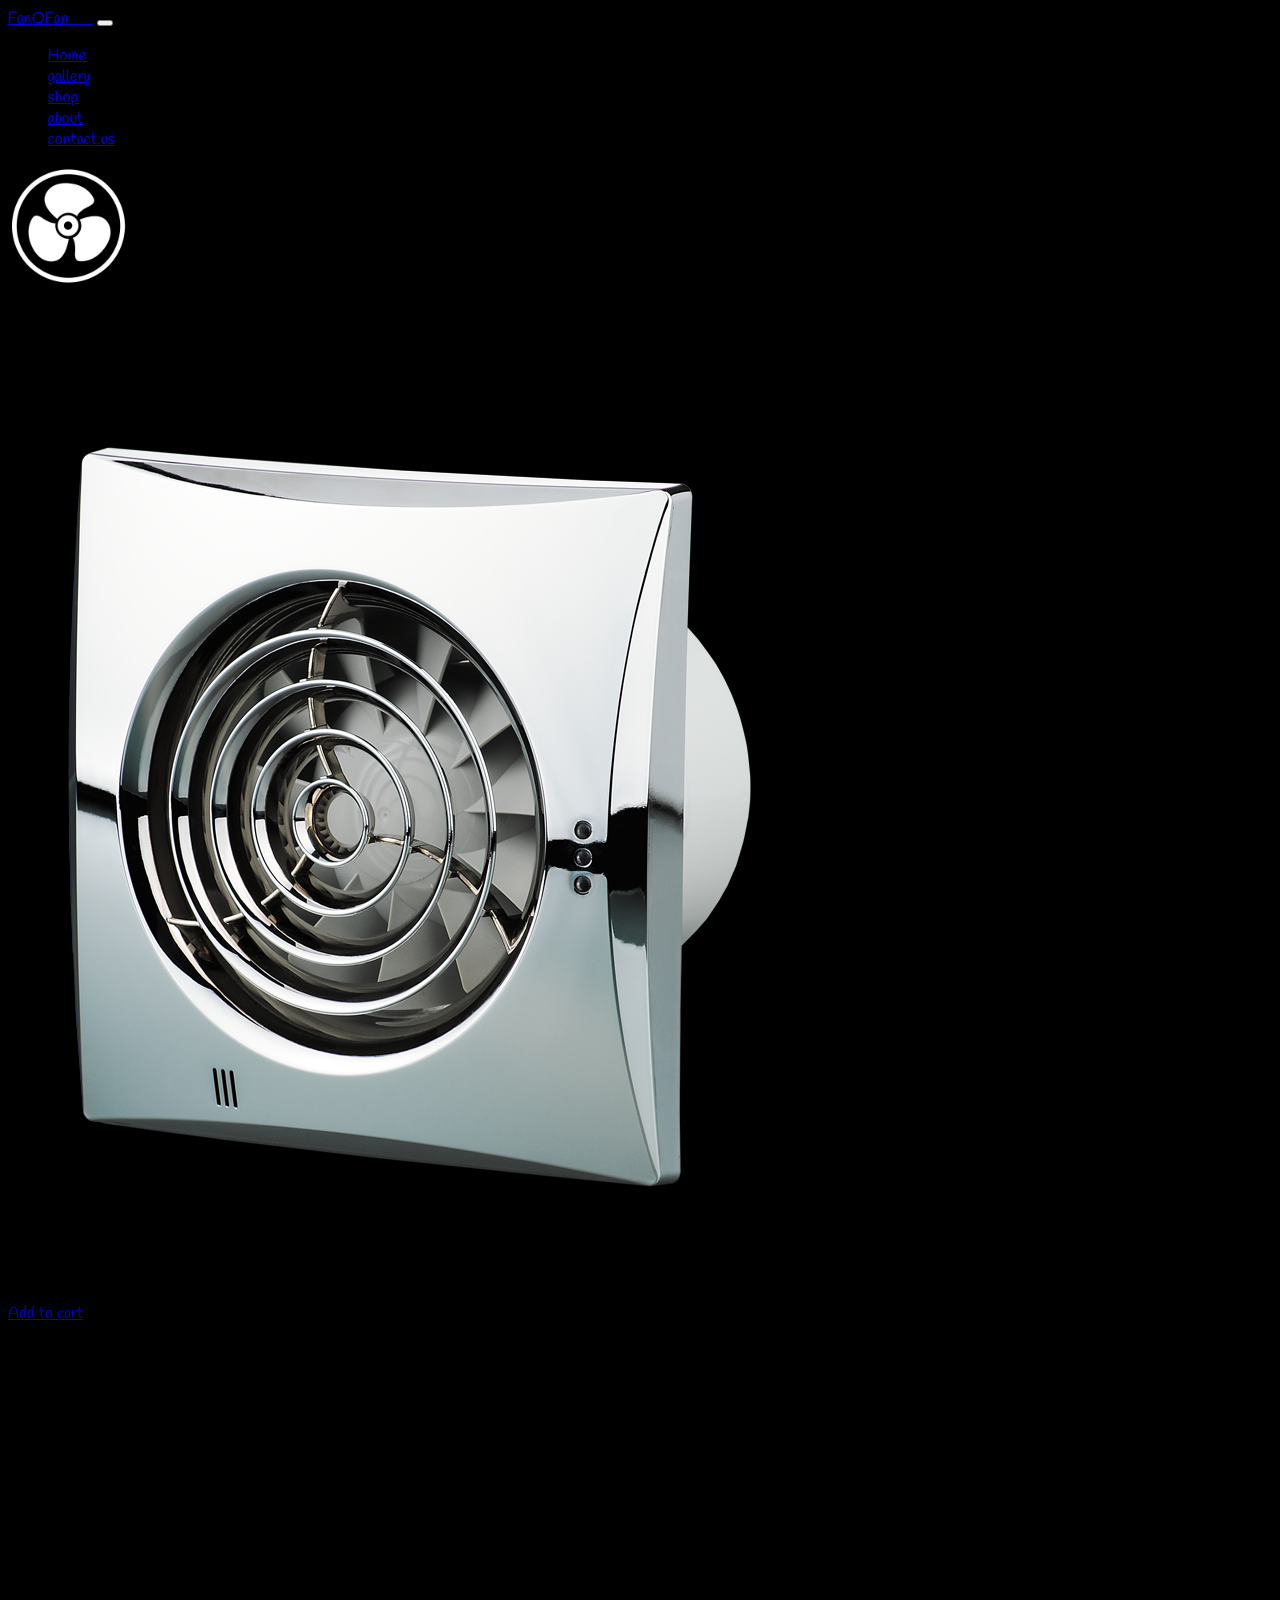
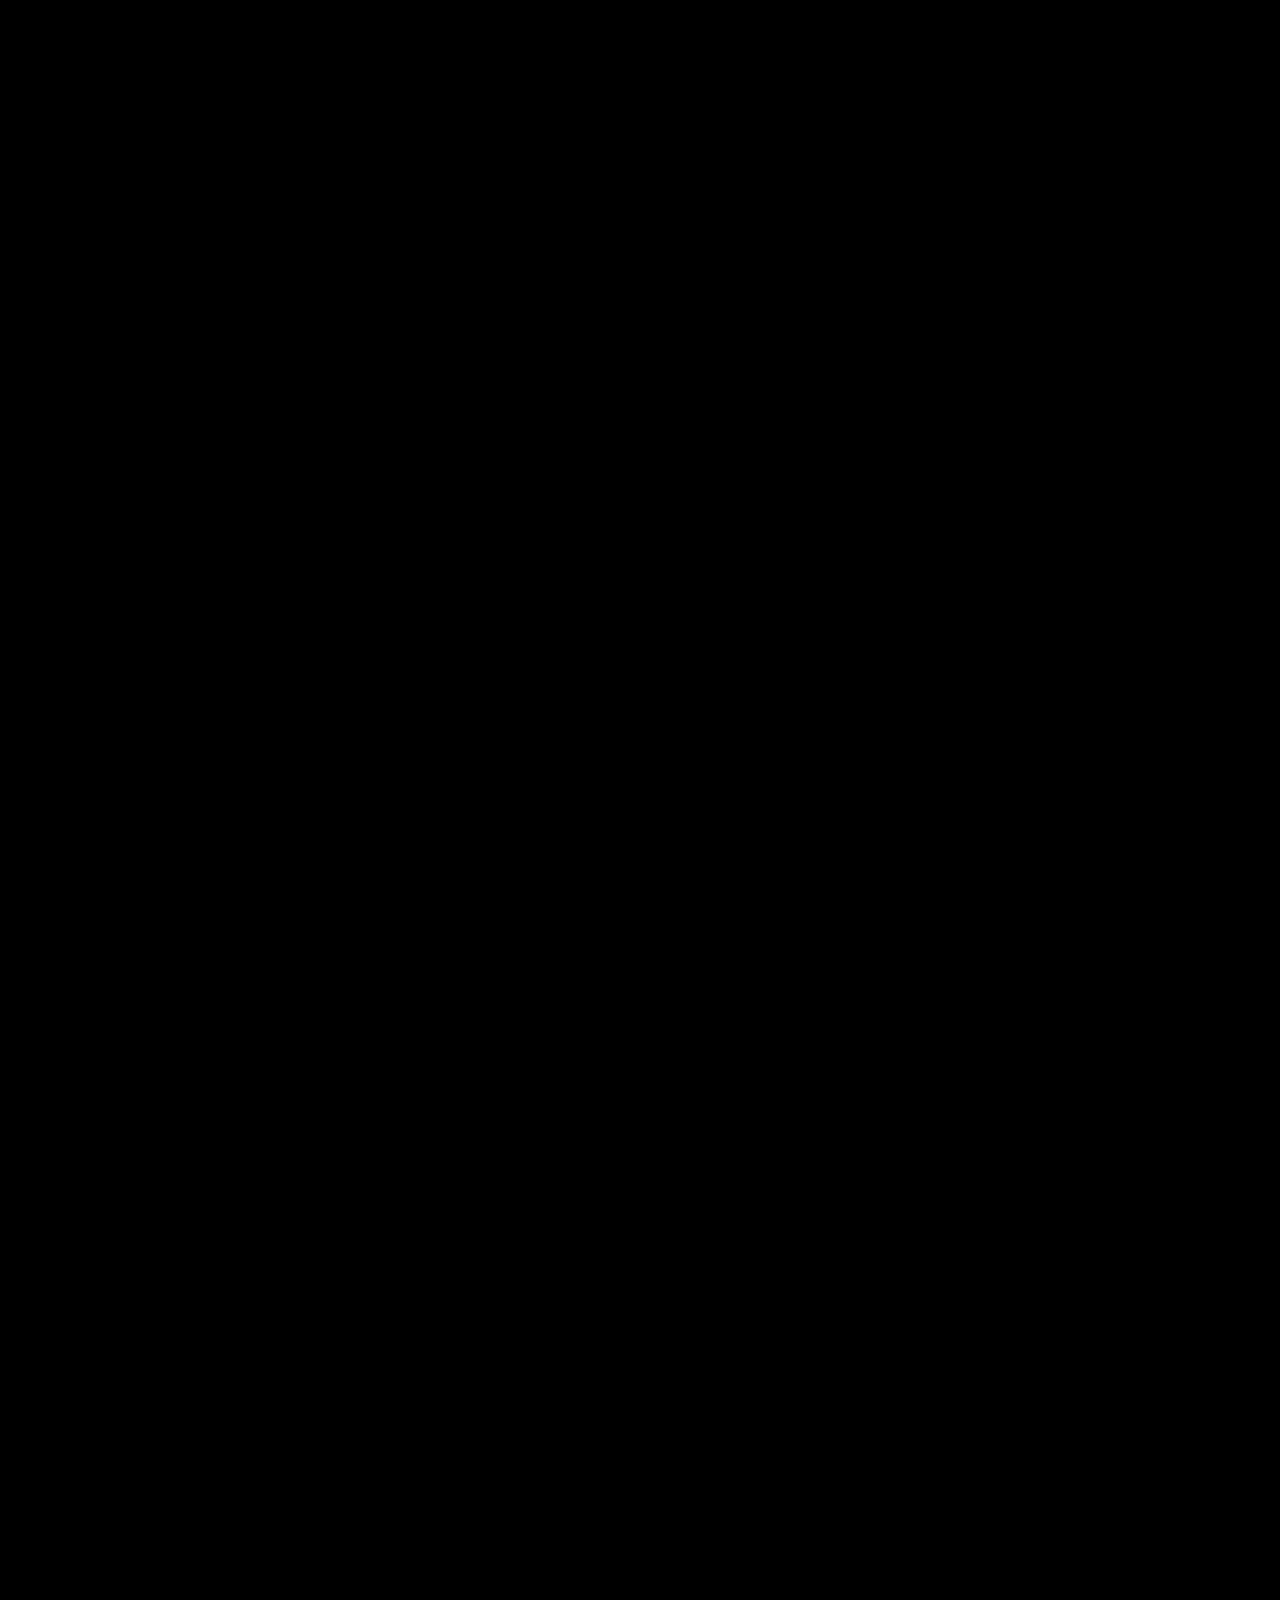
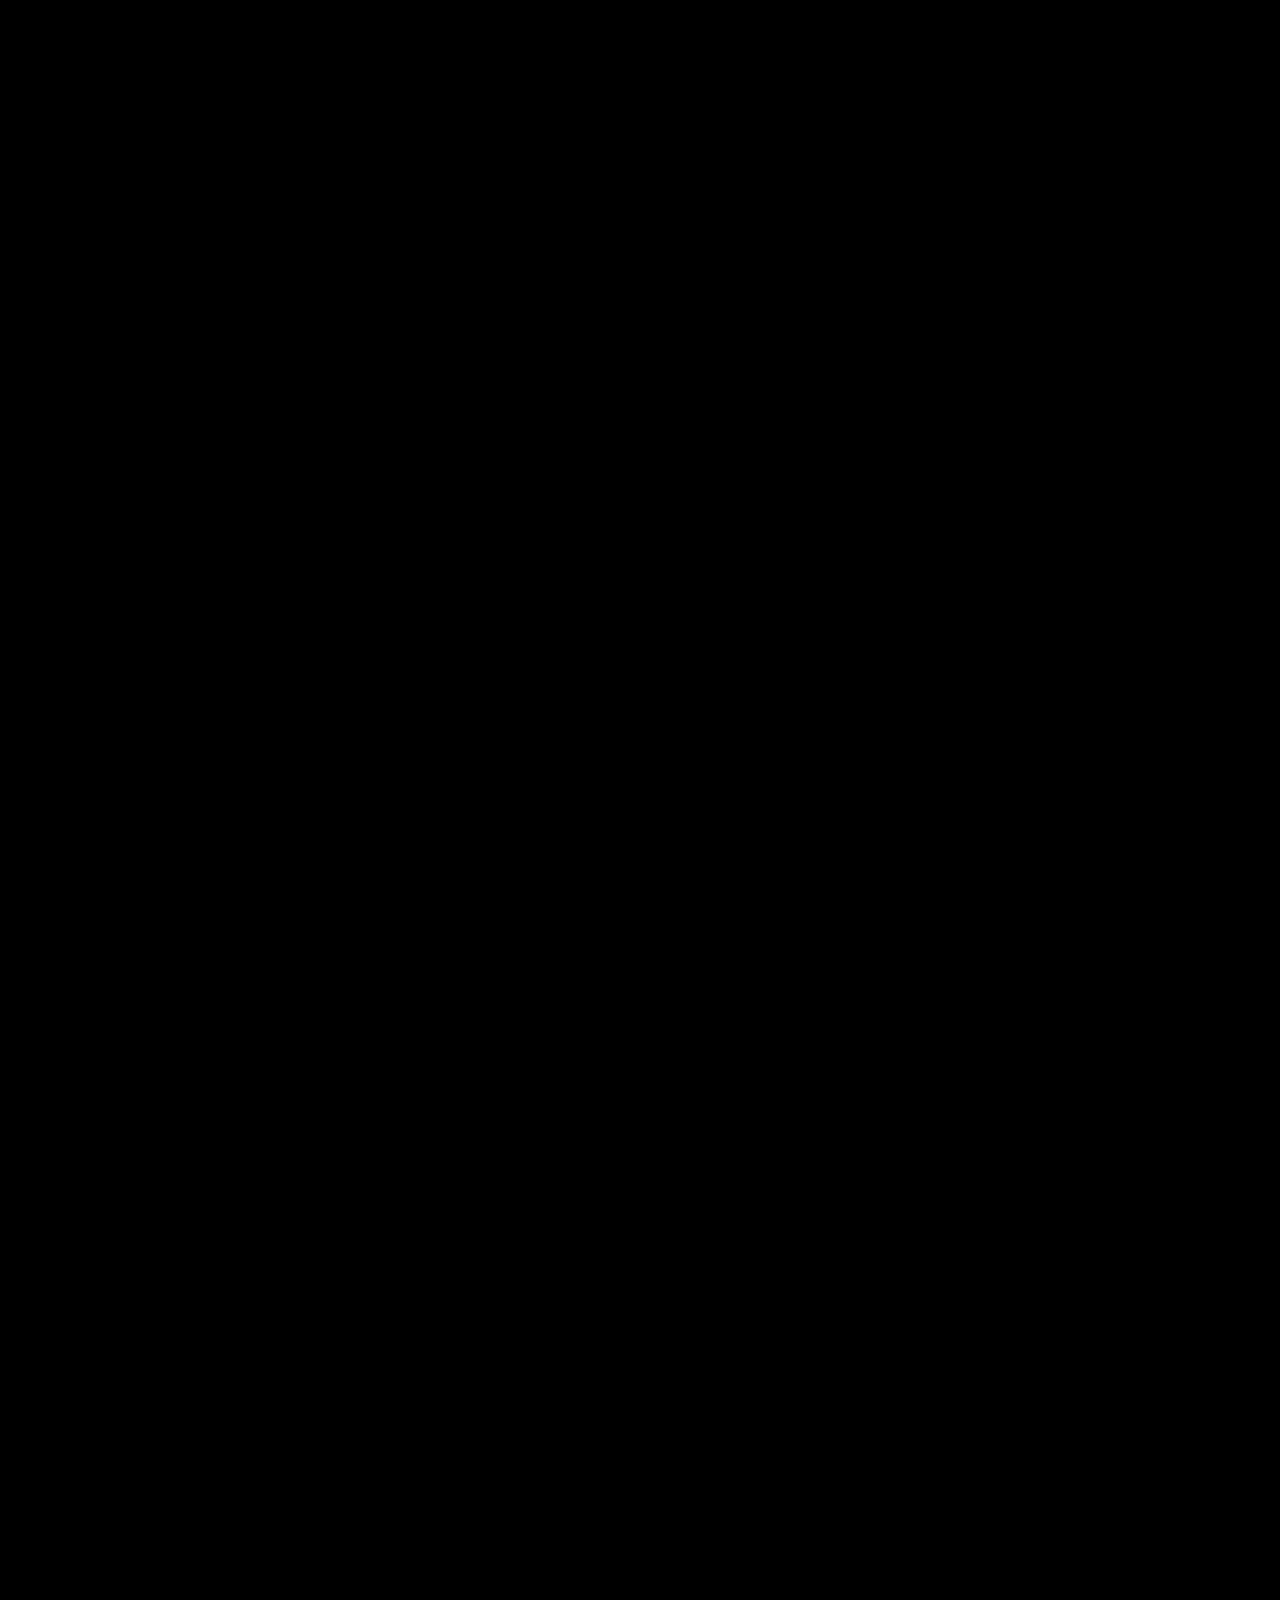
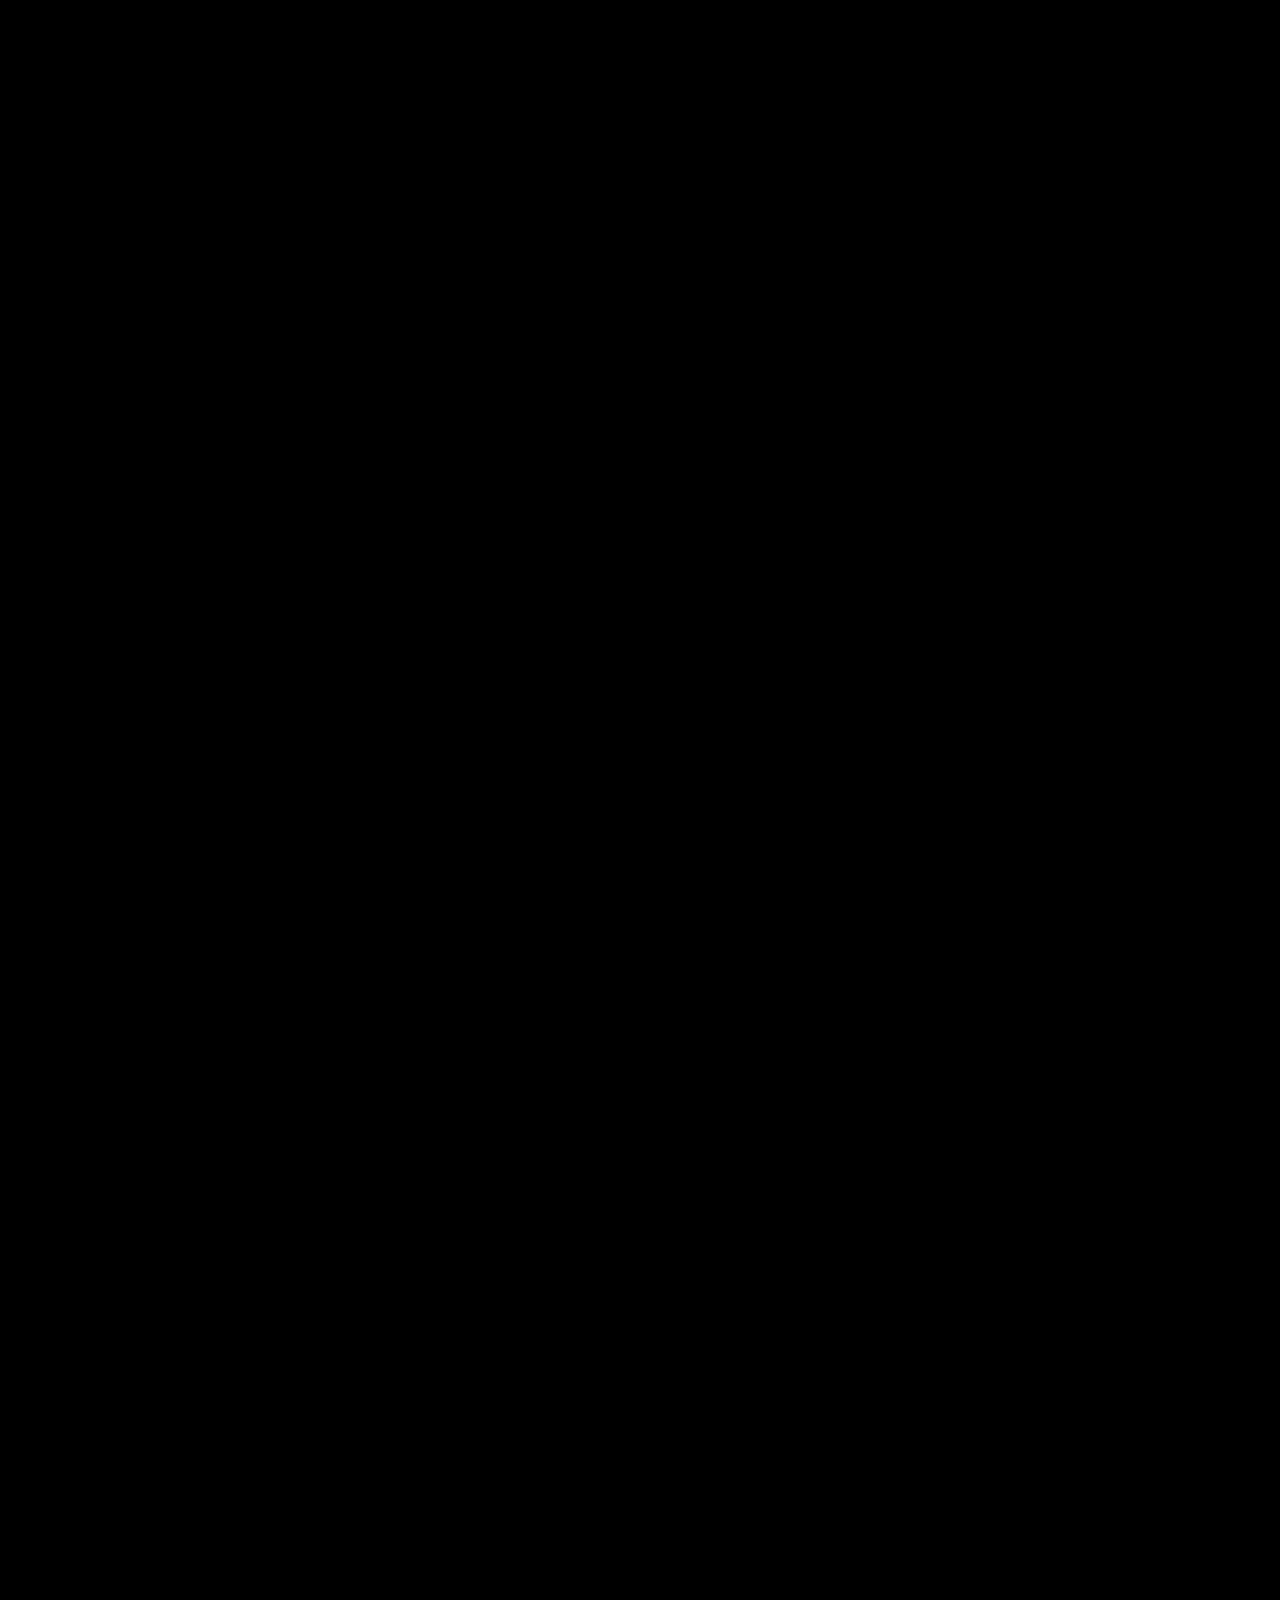
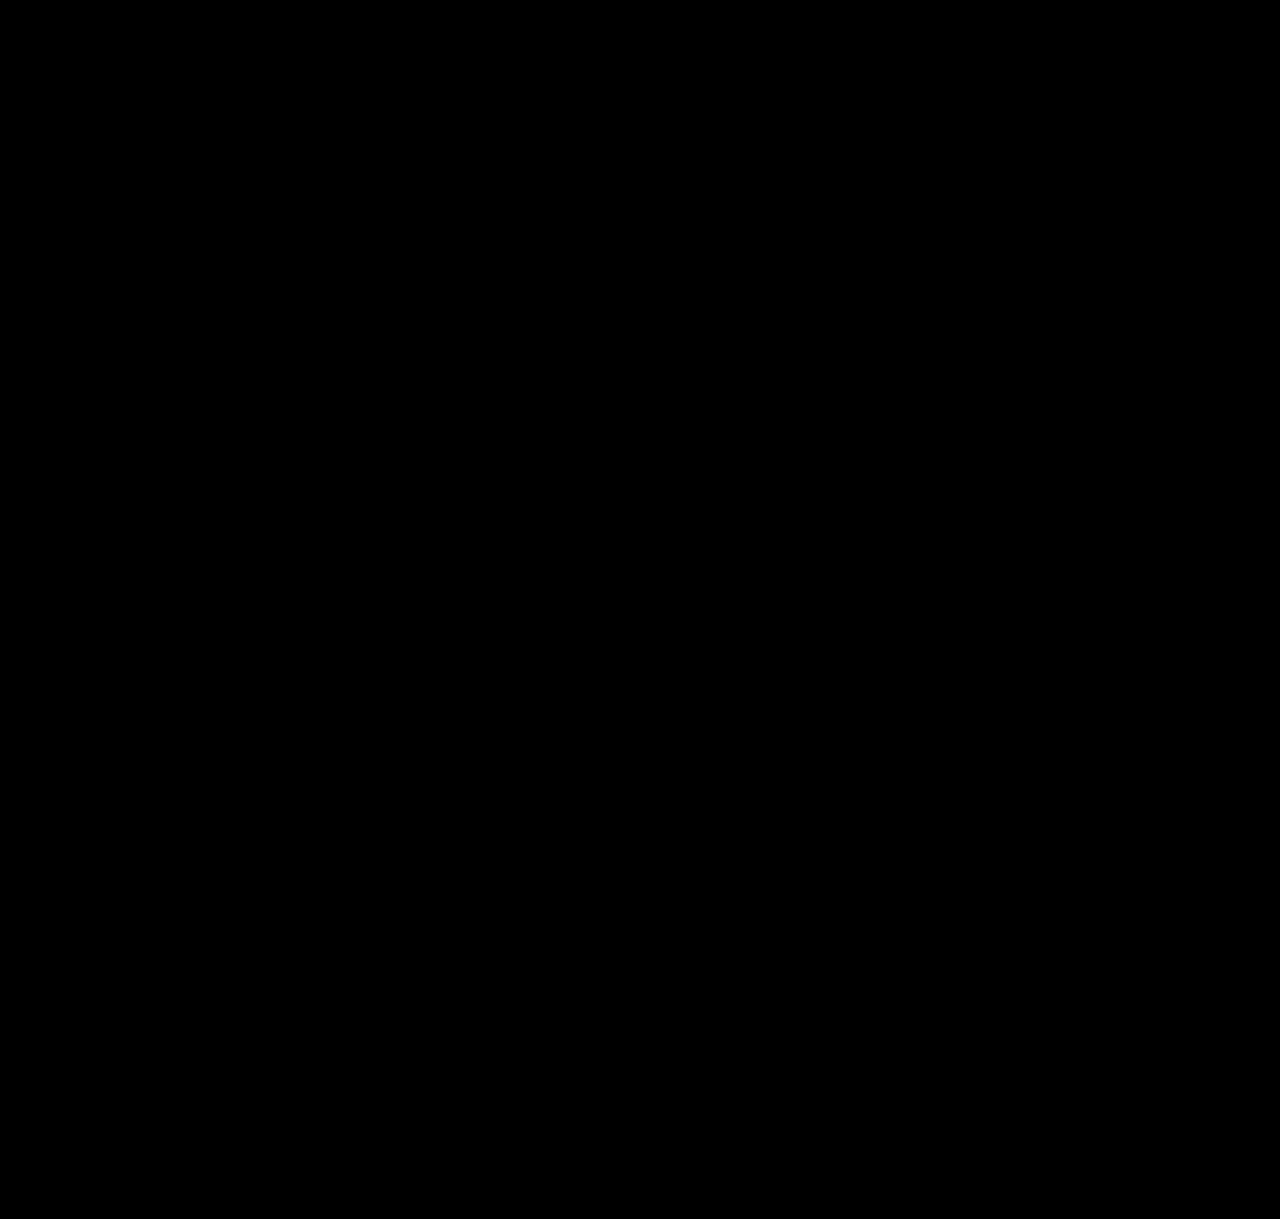
<file: index.html>
<!doctype html>
<html lang="en" data-bs-theme="dark">

<head>
    <title>Title</title>
    <!-- Required meta tags -->
    <meta charset="utf-8" />
    <meta name="viewport" content="width=device-width, initial-scale=1, shrink-to-fit=no" />

    <!-- Bootstrap CSS v5.2.1 -->
    <link href="https://cdn.jsdelivr.net/npm/bootstrap@5.3.2/dist/css/bootstrap.min.css" rel="stylesheet"
        integrity="sha384-T3c6CoIi6uLrA9TneNEoa7RxnatzjcDSCmG1MXxSR1GAsXEV/Dwwykc2MPK8M2HN" crossorigin="anonymous" />
        <!-- animation on scroll -->
        <link href="https://unpkg.com/aos@2.3.1/dist/aos.css" rel="stylesheet">
        <!-- custom css -->
        <link rel="stylesheet" href="style.css">
</head>

<body>
    <header>
        <nav class="navbar navbar-expand-lg">
            <div class="container-fluid">
              <a class="navbar-brand display-1" href="#"data-aos="fade-up"data-aos-duration="700"data-aos-delay="300">FanOFan&nbsp;&nbsp;&nbsp;&nbsp;&nbsp;&nbsp;</a>
              <button class="navbar-toggler" type="button" data-bs-toggle="collapse" data-bs-target="#navbarSupportedContent" aria-controls="navbarSupportedContent" aria-expanded="false" aria-label="Toggle navigation">
                <span class="navbar-toggler-icon"></span>
              </button>
              <div class="collapse navbar-collapse" id="navbarSupportedContent">
                <ul class="navbar-nav me-auto mb-2 mb-lg-0">
                  <li class="nav-item"><a class="nav-link active" data-aos="fade-up"data-aos-duration="500"data-aos-delay="300"href="index.html">Home</a></li>
                  <li class="nav-item"><a class="nav-link" data-aos="fade-up"data-aos-duration="500"data-aos-delay="400"href="gallery.html">gallery</a></li>
                  <li class="nav-item"><a class="nav-link" data-aos="fade-up"data-aos-duration="500"data-aos-delay="400"href="shop.html">shop</a></li>
                  <li class="nav-item"><a class="nav-link"data-aos="fade-up"data-aos-duration="500"data-aos-delay="500"href="about.html">about</a></li>
                  <li class="nav-item"><a class="nav-link"data-aos="fade-up"data-aos-duration="500"data-aos-delay="600"href="contact.html">contact.us</a></li>
                </ul>
              </div>
            </div>
          </nav>
          <div class="container px-4 px-lg-5 my-5">
            <div class="text-center text-white">
                <img src="logo-modified.png"data-aos="fade-up" data-aos-duration="500"data-aos-delay="400" alt="" width="120px">
                <h1 class="display-4 fw-bolder"data-aos="fade-up" data-aos-duration="500"data-aos-delay="500">Shop In Style</h1>
                <p class="lead fw-normal text-white-50 mb-0"data-aos="fade-up" data-aos-duration="500"data-aos-delay="600">In This Shop You Can Buy Spectacular Fans</p>
            </div>
        </div>
    </header>
    <main>
      <section class="py-5">
        <div class="container px-4 px-lg-5 mt-5">
            <div class="row gx-4 gx-lg-5 row-cols-2 row-cols-md-3 row-cols-xl-4 justify-content-center">
                <div class="col mb-5"data-aos="fade-up">
                    <div class="card h-100 border-0 shadow-effect p-3 mb-5 bg-body rounded">
                        <!-- Product image-->
                        <img class="card-img-top" src="pngwing.com.png" alt="..." />
                        <!-- Product details-->
                        <div class="card-body p-4">
                            <div class="text-center">
                                <!-- Product name-->
                                <h5 class="fw-bolder">Fancy Product</h5>
                                <!-- Product price-->
                                $40.00 - $80.00
                            </div>
                        </div>
                        <!-- Product actions-->
                        <div class="card-footer p-4 pt-0 border-top-0 bg-transparent">
                            <div class="text-center"><a class="btn btn-dark mt-auto" href="#">Add to cart</a>
                            </div>
                        </div>
                    </div>
                </div>
                <div class="col mb-5"data-aos="fade-up">
                    <div class="card h-100 border-0 shadow-effect p-3 mb-5 bg-body rounded">
                        <!-- Sale badge-->
                        <div class="badge bg-dark text-white position-absolute" style="top: 0.5rem; right: 0.5rem">Sale
                        </div>
                        <!-- Product image-->
                        <img class="card-img-top" src="pngwing.com (1).png" alt="..." />
                        <!-- Product details-->
                        <div class="card-body p-4">
                            <div class="text-center">
                                <!-- Product name-->
                                <h5 class="fw-bolder">Special Item</h5>
                                <!-- Product reviews-->
                                <div class="d-flex justify-content-center small text-warning mb-2">
                                    <div class="bi-star-fill"></div>
                                    <div class="bi-star-fill"></div>
                                    <div class="bi-star-fill"></div>
                                    <div class="bi-star-fill"></div>
                                    <div class="bi-star-fill"></div>
                                </div>
                                <!-- Product price-->
                                <span class="text-muted text-decoration-line-through">$20.00</span>
                                $18.00
                            </div>
                        </div>
                        <!-- Product actions-->
                        <div class="card-footer p-4 pt-0 border-top-0 bg-transparent">
                            <div class="text-center"><a class="btn btn-dark mt-auto" href="#">Add to cart</a>
                            </div>
                        </div>
                    </div>
                </div>
                <div class="col mb-5"data-aos="fade-up">
                    <div class="card h-100 border-0 shadow-effect p-3 mb-5 bg-body rounded">
                        <!-- Sale badge-->
                        <div class="badge bg-dark text-white position-absolute" style="top: 0.5rem; right: 0.5rem">Sale
                        </div>
                        <!-- Product image-->
                        <img class="card-img-top" src="pngwing.com (5).png" alt="..." />
                        <!-- Product details-->
                        <div class="card-body p-4">
                            <div class="text-center">
                                <!-- Product name-->
                                <h5 class="fw-bolder">Sale Item</h5>
                                <!-- Product price-->
                                <span class="text-muted text-decoration-line-through">$50.00</span>
                                $25.00
                            </div>
                        </div>
                        <!-- Product actions-->
                        <div class="card-footer p-4 pt-0 border-top-0 bg-transparent">
                            <div class="text-center"><a class="btn btn-dark mt-auto" href="#">Add to cart</a>
                            </div>
                        </div>
                    </div>
                </div>
                <div class="col mb-5"data-aos="fade-up">
                    <div class="card h-100 border-0 shadow-effect p-3 mb-5 bg-body rounded">
                        <!-- Product image-->
                        <img class="card-img-top" src="pngwing.com (8).png" alt="..." />
                        <!-- Product details-->
                        <div class="card-body p-4">
                            <div class="text-center">
                                <!-- Product name-->
                                <h5 class="fw-bolder">Popular Item</h5>
                                <!-- Product reviews-->
                                <div class="d-flex justify-content-center small text-warning mb-2">
                                    <div class="bi-star-fill"></div>
                                    <div class="bi-star-fill"></div>
                                    <div class="bi-star-fill"></div>
                                    <div class="bi-star-fill"></div>
                                    <div class="bi-star-fill"></div>
                                </div>
                                <!-- Product price-->
                                $40.00
                            </div>
                        </div>
                        <!-- Product actions-->
                        <div class="card-footer p-4 pt-0 border-top-0 bg-transparent">
                            <div class="text-center"><a class="btn btn-dark mt-auto" href="#">Add to cart</a>
                            </div>
                        </div>
                    </div>
                </div>
                <div class="col mb-5"data-aos="fade-up">
                    <div class="card h-100 border-0 shadow-effect p-3 mb-5 bg-body rounded">
                        <!-- Sale badge-->
                        <div class="badge bg-dark text-white position-absolute" style="top: 0.5rem; right: 0.5rem">Sale
                        </div>
                        <!-- Product image-->
                        <img class="card-img-top" src="pngwing.com (9).png" alt="..." />
                        <!-- Product details-->
                        <div class="card-body p-4">
                            <div class="text-center">
                                <!-- Product name-->
                                <h5 class="fw-bolder">Sale Item</h5>
                                <!-- Product price-->
                                <span class="text-muted text-decoration-line-through">$50.00</span>
                                $25.00
                            </div>
                        </div>
                        <!-- Product actions-->
                        <div class="card-footer p-4 pt-0 border-top-0 bg-transparent">
                            <div class="text-center"><a class="btn btn-dark mt-auto" href="#">Add to cart</a>
                            </div>
                        </div>
                    </div>
                </div>
                <div class="col mb-5"data-aos="fade-up">
                    <div class="card h-100 border-0 shadow-effect p-3 mb-5 bg-body rounded">
                        <!-- Product image-->
                        <img class="card-img-top" src="pngwing.com (4).png" height="250px"  alt="..." />
                        <!-- Product details-->
                        <div class="card-body p-4">
                            <div class="text-center">
                                <!-- Product name-->
                                <h5 class="fw-bolder">Fancy Product</h5>
                                <!-- Product price-->
                                $120.00 - $280.00
                            </div>
                        </div>
                        <!-- Product actions-->
                        <div class="card-footer p-4 pt-0 border-top-0 bg-transparent">
                            <div class="text-center"><a class="btn btn-dark mt-auto" href="#">View options</a>
                            </div>
                        </div>
                    </div>
                </div>
                <div class="col mb-5"data-aos="fade-up">
                    <div class="card h-100 border-0 shadow-effect p-3 mb-5 bg-body rounded">
                        <!-- Sale badge-->
                        <div class="badge bg-dark text-white position-absolute" style="top: 0.5rem; right: 0.5rem">Sale
                        </div>
                        <!-- Product image-->
                        <img class="card-img-top" src="fan.png" height="270px" alt="..." />
                        <!-- Product details-->
                        <div class="card-body p-4">
                            <div class="text-center">
                                <!-- Product name-->
                                <h5 class="fw-bolder">Special Item</h5>
                                <!-- Product reviews-->
                                <div class="d-flex justify-content-center small text-warning mb-2">
                                    <div class="bi-star-fill"></div>
                                    <div class="bi-star-fill"></div>
                                    <div class="bi-star-fill"></div>
                                    <div class="bi-star-fill"></div>
                                    <div class="bi-star-fill"></div>
                                </div>
                                <!-- Product price-->
                                <span class="text-muted text-decoration-line-through">$20.00</span>
                                $18.00
                            </div>
                        </div>
                        <!-- Product actions-->
                        <div class="card-footer p-4 pt-0 border-top-0 bg-transparent">
                            <div class="text-center"><a class="btn btn-dark mt-auto" href="#">Add to cart</a>
                            </div>
                        </div>
                    </div>
                </div>
                <div class="col mb-5"data-aos="fade-up">
                    <div class="card h-100 border-0 shadow-effect p-3 mb-5 bg-body rounded">
                        <!-- Product image-->
                        <img class="card-img-top" src="fan2.png" alt="..." />
                        <!-- Product details-->
                        <div class="card-body p-4">
                            <div class="text-center">
                                <!-- Product name-->
                                <h5 class="fw-bolder">Popular Item</h5>
                                <!-- Product reviews-->
                                <div class="d-flex justify-content-center small text-warning mb-2">
                                    <div class="bi-star-fill"></div>
                                    <div class="bi-star-fill"></div>
                                    <div class="bi-star-fill"></div>
                                    <div class="bi-star-fill"></div>
                                    <div class="bi-star-fill"></div>
                                </div>
                                <!-- Product price-->
                                $40.00
                            </div>
                        </div>
                        <!-- Product actions-->
                        <div class="card-footer p-4 pt-0 border-top-0 bg-transparent">
                            <div class="text-center"><a class="btn btn-dark mt-auto" href="#">Add to cart</a>
                            </div>
                        </div>
                    </div>
                </div>
            </div>
        </div>
    </section>
    </main>
    <footer class="py-5">
      <div class="container">
          <p class="m-0 text-center text-white">Copyright &copy; Your Website 2023</p>
      </div>
  </footer>
    <!-- Bootstrap JavaScript Libraries -->
    <script src="https://cdn.jsdelivr.net/npm/@popperjs/core@2.11.8/dist/umd/popper.min.js"
        integrity="sha384-I7E8VVD/ismYTF4hNIPjVp/Zjvgyol6VFvRkX/vR+Vc4jQkC+hVqc2pM8ODewa9r"
        crossorigin="anonymous"></script>

    <script src="https://cdn.jsdelivr.net/npm/bootstrap@5.3.2/dist/js/bootstrap.min.js"
        integrity="sha384-BBtl+eGJRgqQAUMxJ7pMwbEyER4l1g+O15P+16Ep7Q9Q+zqX6gSbd85u4mG4QzX+"
        crossorigin="anonymous"></script>
        <!-- javascript of animation on scroll -->
        <script src="https://unpkg.com/aos@2.3.1/dist/aos.js"></script>
        <!-- custom script -->
        <script src="script.js"></script>
</body>

</html>
</file>
<file: style.css>
@import url('https://fonts.googleapis.com/css2?family=Handlee&display=swap');
:root {
  --color-body: #b6cbce;
  --color-heading: #eef3db;
  --color-base: #2C2C2C;
  --color-base2: #2C2C2C;
  --color-brand: #e0f780;
  --color-brand2: #deff58;
  --sidbar-width: 240px;
  --font-base: "Bai Jamjuree";
}
* {
    font-family: 'Handlee', cursive;    
}
body{
    background-color: black;
}
nav{
  background-color: black;
}
#logo {
  font-weight: bolder;

}

.nav-link {
  position: relative;
}

.nav-link::after {
  content: '';
  opacity: 0;
  transition: all 0.2s;
  height: 2px;
  width: 100%;
  background-color: white;
  position: absolute;
  bottom: 0;
  left: 0;
}


.nav-link:hover::after {
  opacity: 1;
}
.shadow-effect{
  transition:all 0.5s;
}
.shadow-effect:hover{
  box-shadow: 0 0 0 8px white;
}
.full-height {
  min-height: 100vh;
  height: 100%;
  display: flex;
  flex-direction: column;
  justify-content: center;
  padding-top: 80px;
  padding-bottom: 80px;
  border-bottom: 2px solid rgba(255, 255, 255, 0.1);
}
</file>
